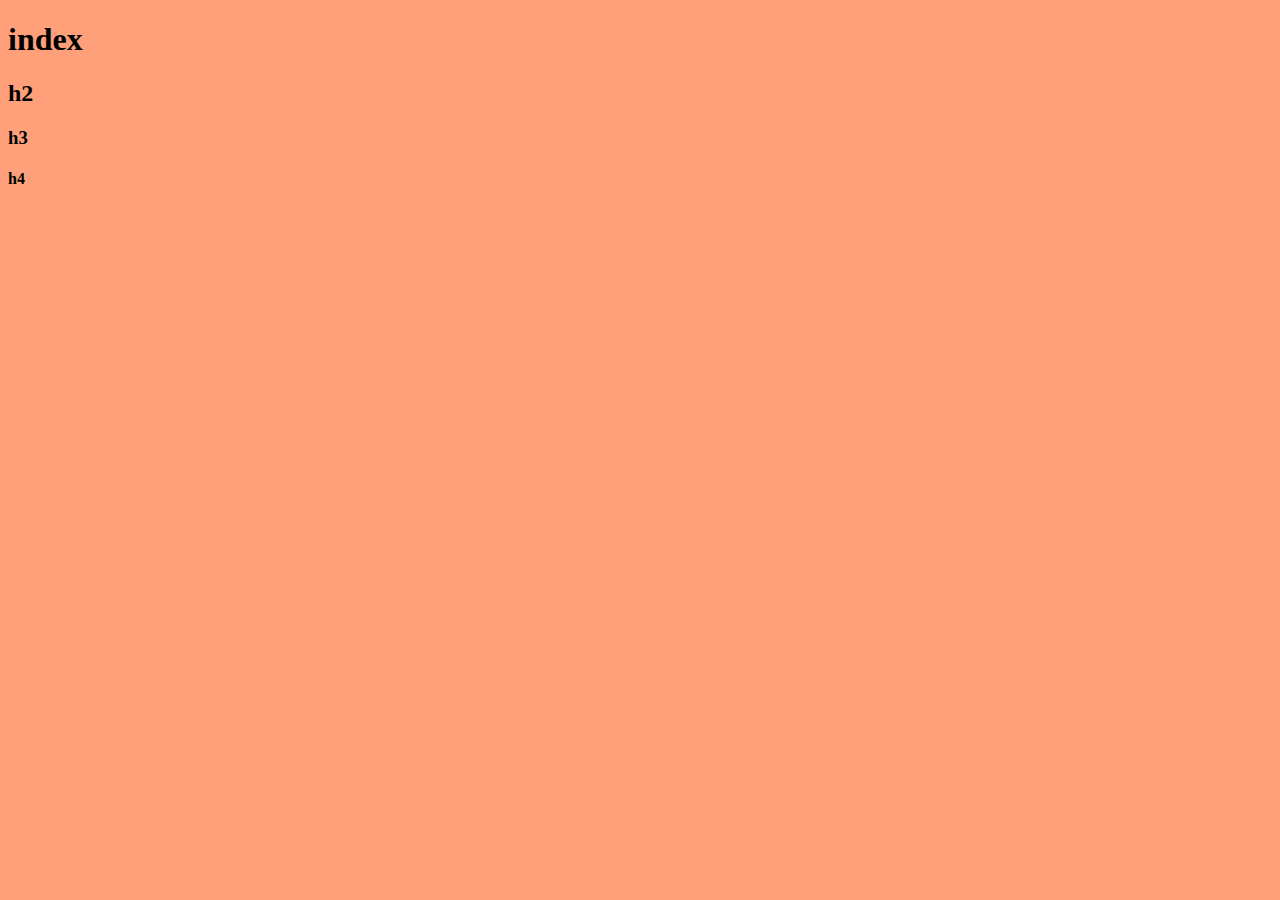
<file: index.html>
<!DOCTYPE html>
<html lang="en">
<head>
    <meta charset="UTF-8">
    <meta name="viewport" content="width=device-width, initial-scale=1.0">
    <title>Document</title>
    <link rel="stylesheet" href="style.css">
</head>
<body>
  <h1>index</h1>
  <h2>h2</h2>
  <h3>h3</h3>  
  <h4>h4</h4>
</body>
</html>
</file>
<file: style.css>
body{
    max-width: 100px;
    background-color: lightsalmon;
}
</file>
